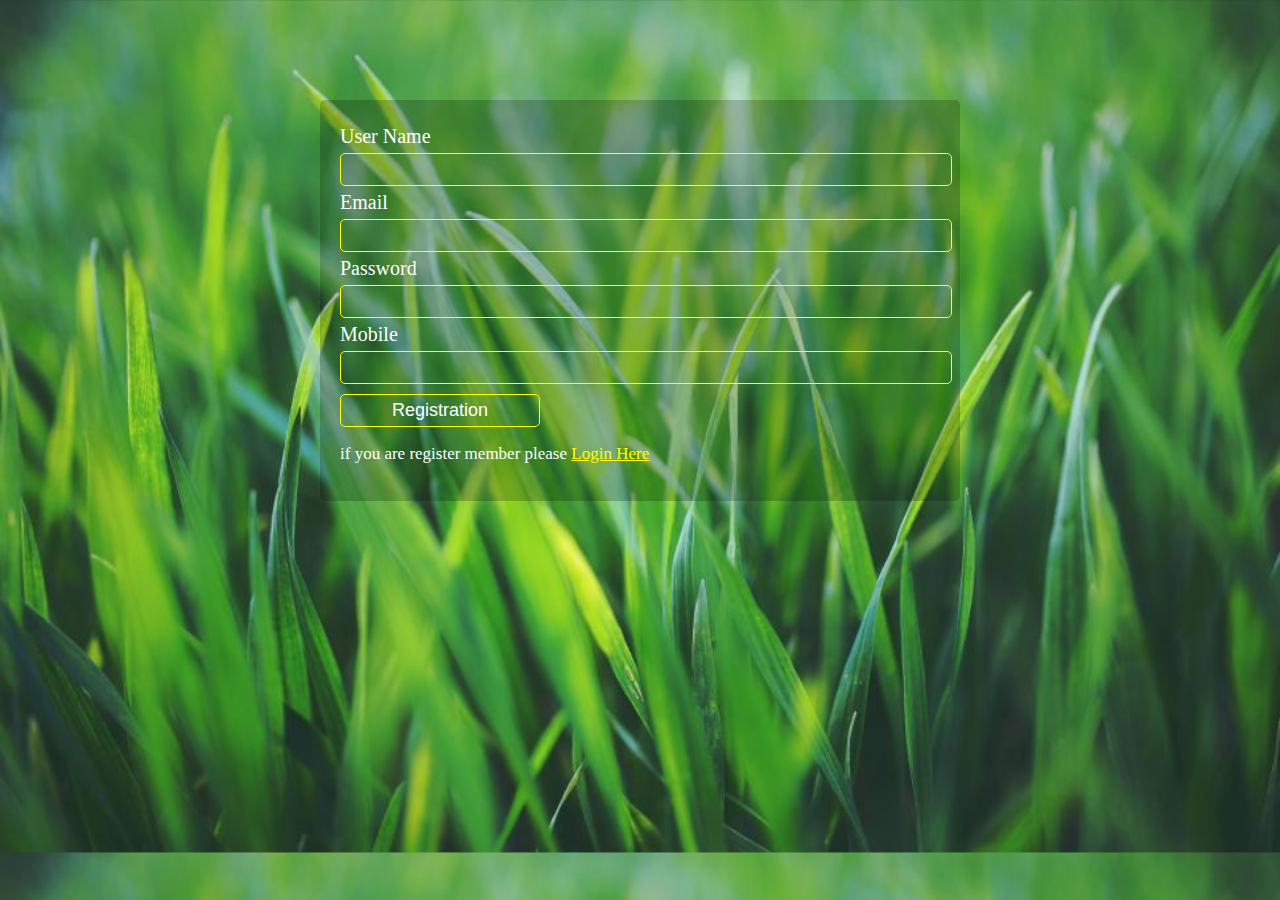
<file: index.html>
<!DOCTYPE html>
<html>
<head>
	<title>Registration From</title>
	<link rel="stylesheet" type="text/css" href="style.css" media="all" />
</head>
<body>
		<div class="amader-form">
			<form action="">
				<label for="username">User Name</label>
				<input type="text" id="username" />
				
				<label for="email">Email</label>
				<input type="email" id="email" />
				
				<label for="password">Password</label>
				<input type="password" id="password"/>

				<label for="mobile">Mobile</label>
				<input type="text" id="mobile" />

				<input type="submit" value="Registration" />

				<p>if you are register member please <a href="login.html">Login Here</a></p>



		</div>
</body>
</html>
</file>
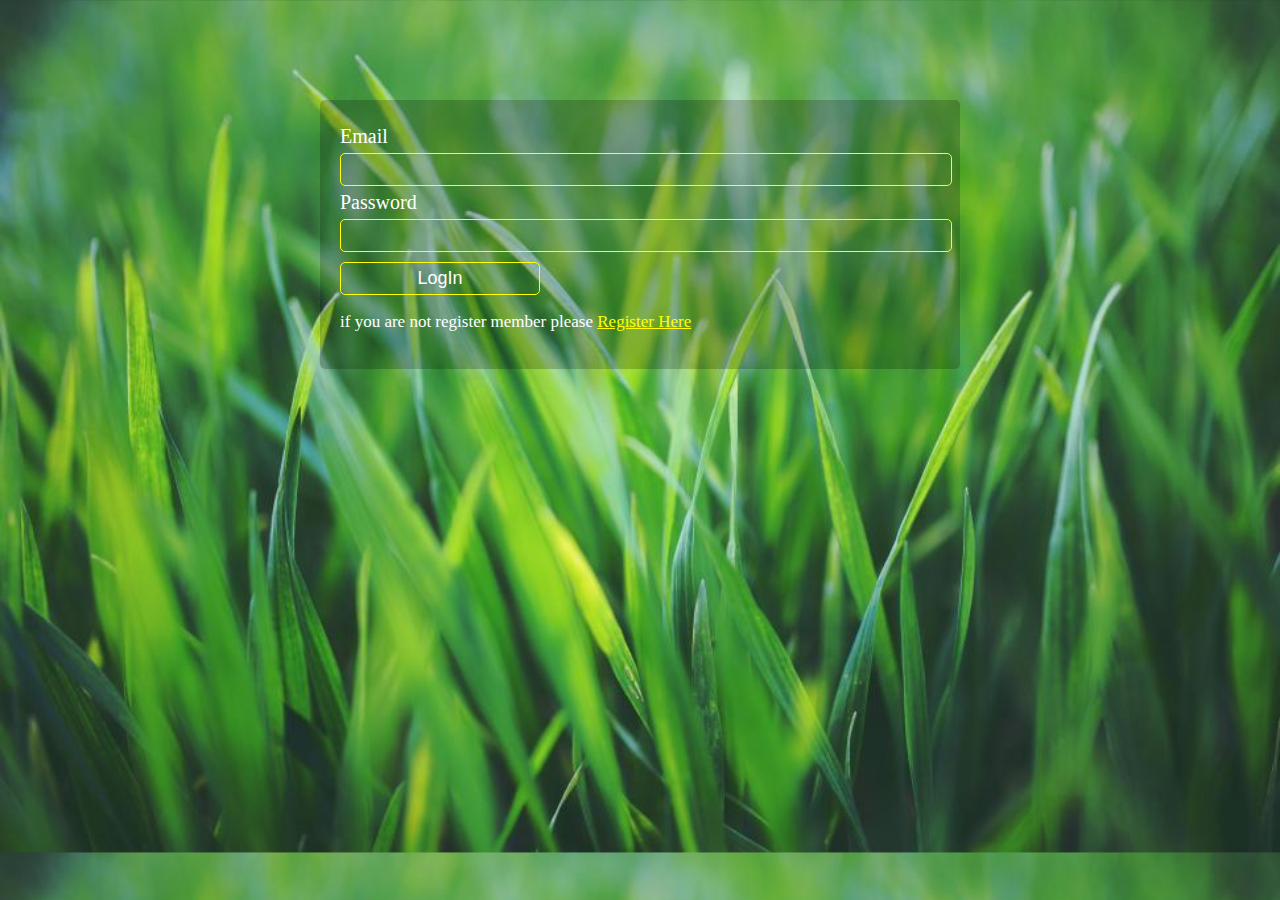
<file: login.html>
<!DOCTYPE html>
<html>
<head>
	<title>Registration From</title>
	<link rel="stylesheet" type="text/css" href="style.css" media="all" />
</head>
<body>
		<div class="amader-form">
			<form action="">
				<label for="email">Email</label>
				<input type="email" id="email" />
				
				<label for="password">Password</label>
				<input type="password" id="password" />
				<input type="submit" value="LogIn" />

				<p>if you are not register member please <a href="index.html">Register Here</a></p>



		</div>
</body>
</html>
</file>
<file: style.css>
body{
	background-image: url(img/background4.jpg);
	background-size: cover;
}
.amader-form{
	width: 600px;
	background: rgba(0, 0, 0,.2);
	margin: 100px auto;
	padding: 20px;
	border-radius: 5px;
}
.amader-form input{
	display: block;
	width: 100%;
	font-size: 18px;
	padding: 5px;
	border: 1px solid yellow;
	background: transparent;
	color: #ffff;
	border-radius: 5px;
}
.amader-form label{
	color: #ffff;
	cursor: pointer;
	padding: 5px 0px;
	display: block;
	font-size: 20px;
	font-family: tahoma;
}
.amader-form input[type=submit]{
	width: 200px;
	margin-top:10px;
	cursor: pointer;
}
.amader-form p{
	color: #fff;
	font-size: 17px;
	font-family: tahoma;
}
.amader-form p a{
	color: yellow;
}
</file>
